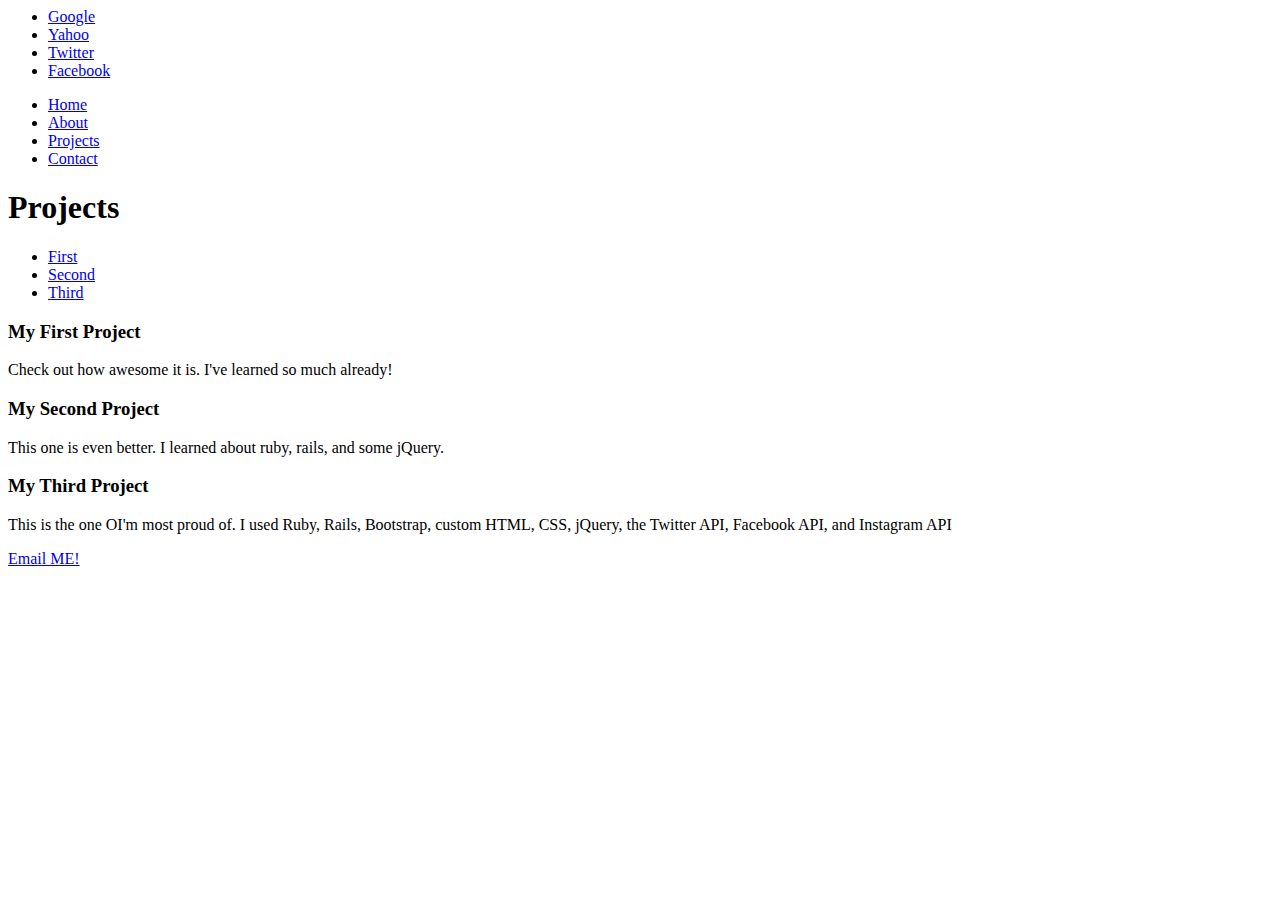
<file: html_css/my_portfolio/index.html>
<html>
<head>
	<meta charset="utf-8">
	<title>Makersquare Practice</title>
</head>	
<body>
	<ul>
		<li><a href="http://www.google.com">Google</a></li>
		<li><a href="http://www.yahoo.com">Yahoo</a></li>
		<li><a href="http://www.Twitter.com">Twitter</a></li>
		<li><a href="http://www.facebook.com">Facebook</a></li>
	</ul>
	<nav>
		<ul>
			<li><a href="index.html">Home</a></li>
			<li><a href="about.html">About</a></li>
			<li><a href="projects.html">Projects</a></li>
			<li><a href="contact.html">Contact</a></li>
		</ul>	
	</nav>
	<h1>Projects</h1>
	<ul>
		<li><a href="#first">First</a></li>
		<li><a href="#second">Second</a></li>
		<li><a href="#third">Third</a></li>
	</ul>
	<h3 id="first">My First Project</h3>
	<p>Check out how awesome it is. I've learned so much already!</p>
	<h3 id="second">My Second Project</h3>
	<p>This one is even better. I learned about ruby, rails, and some jQuery.</p>	
	<h3 id="third">My Third Project</h3>
	<p>This is the one OI'm most proud of. I used Ruby, Rails, Bootstrap, custom HTML, CSS, jQuery, the Twitter API, Facebook API, and Instagram API</p>

	<a href="mailto:me@example.com%2Cyou@example.com?subject=Cool%20Stuff">Email ME!</a>

</body>	
</html>
</file>
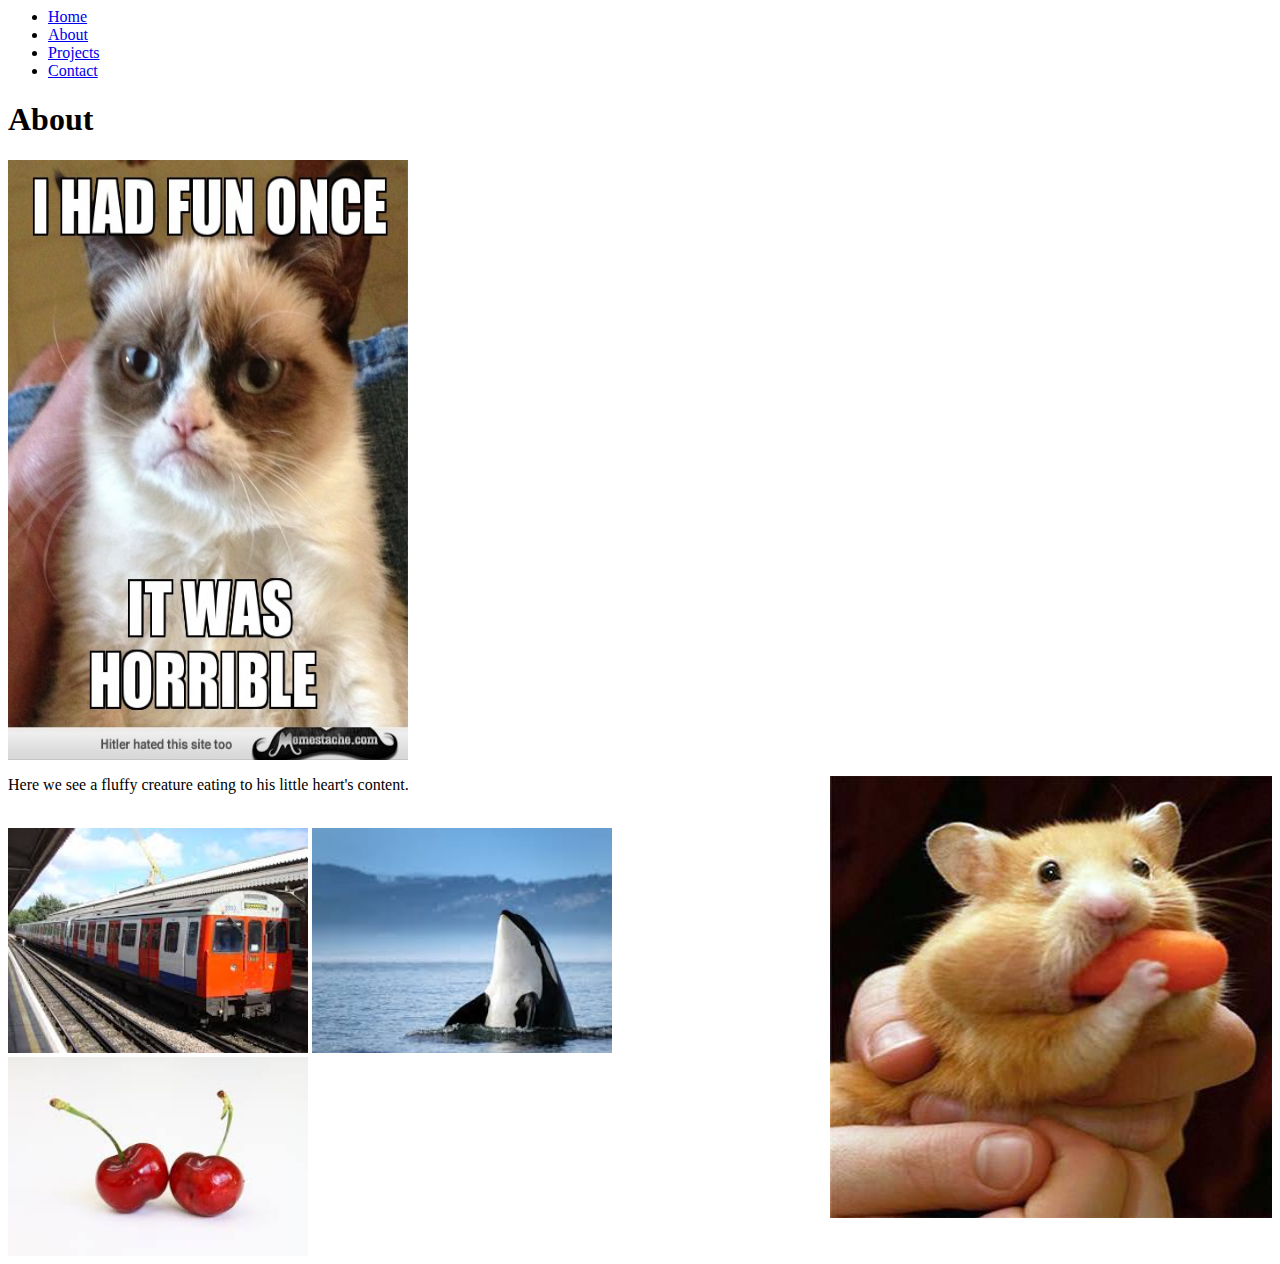
<file: html_css/my_portfolio/about.html>
<html>
<head>
	<meta charset="utf-8">
	<title>About Page</title>

</head>	
<body>
	<nav>
		<ul>
			<li><a href="index.html">Home</a></li>
			<li><a href="about.html">About</a></li>
			<li><a href="projects.html">Projects</a></li>
			<li><a href="contact.html">Contact</a></li>
		</ul>	
	</nav>	
	<h1>About</h1>
	<img src="images/cat.jpg" alt="Cat Meme" title="Angry Cat Meme" width="400" height="600">
	<p>Here we see a fluffy creature eating to his little heart's content.<img src="images/a1.jpg" alt="hamster" title="Hamster and Carrot" align="right"></p><br>
	<img src="images/1.jpg" width="300px">
	<img src="images/2.jpg" width="300px">
	<img src="images/3.jpg" width="300px">
</body>	
</html>
</file>
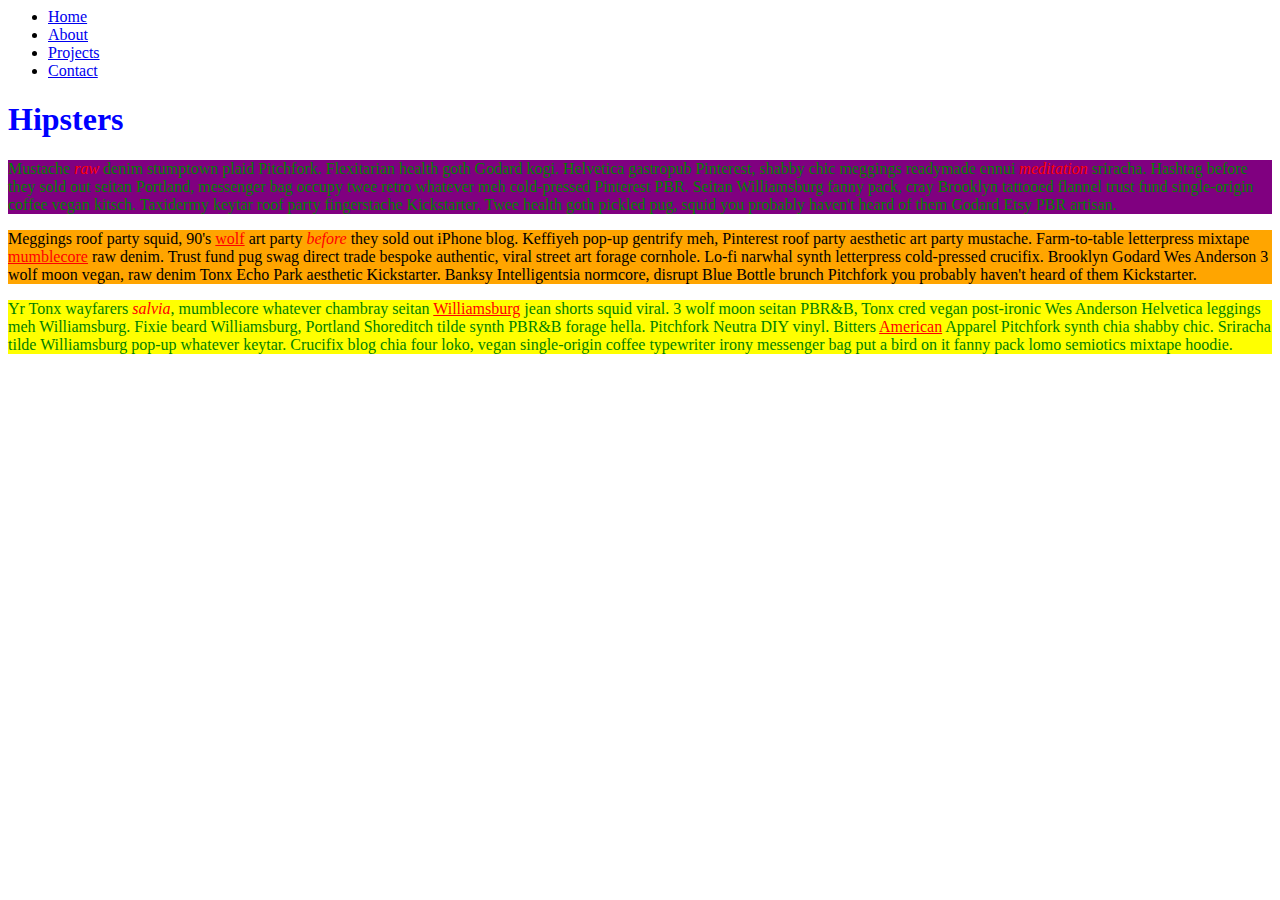
<file: html_css/my_portfolio/hipster.html>
<html>
<head>
	<meta charset="utf-8">
	<title>Contact Page</title>
	<link rel="stylesheet" href="stylesheets/hip_style.css">
</head>	
<body>
	<nav>
		<ul>
			<li><a href="index.html">Home</a></li>
			<li><a href="about.html">About</a></li>
			<li><a href="projects.html">Projects</a></li>
			<li><a href="contact.html">Contact</a></li>
		</ul>	
	</nav>	
	<h1>Hipsters</h1>
	<p class="first">Mustache <em>raw</em> denim stumptown plaid Pitchfork. Flexitarian health goth Godard kogi. Helvetica gastropub Pinterest, shabby chic meggings readymade ennui <em>meditation</em> sriracha. Hashtag before they sold out seitan Portland, messenger bag occupy twee retro whatever meh cold-pressed Pinterest PBR. Seitan Williamsburg fanny pack, cray Brooklyn tattooed flannel trust fund single-origin coffee vegan kitsch. Taxidermy keytar roof party fingerstache Kickstarter. Twee health goth pickled pug, squid you probably haven't heard of them Godard Etsy PBR artisan.</p>

	<p class="second">Meggings roof party squid, 90's <u>wolf</u> art party <em>before</em> they sold out iPhone blog. Keffiyeh pop-up gentrify meh, Pinterest roof party aesthetic art party mustache. Farm-to-table letterpress mixtape <u>mumblecore</u> raw denim. Trust fund pug swag direct trade bespoke authentic, viral street art forage cornhole. Lo-fi narwhal synth letterpress cold-pressed crucifix. Brooklyn Godard Wes Anderson 3 wolf moon vegan, raw denim Tonx Echo Park aesthetic Kickstarter. Banksy Intelligentsia normcore, disrupt Blue Bottle brunch Pitchfork you probably haven't heard of them Kickstarter.</p>

	<p class="third">Yr Tonx wayfarers <em>salvia</em>, mumblecore whatever chambray seitan <u>Williamsburg</u> jean shorts squid viral. 3 wolf moon seitan PBR&B, Tonx cred vegan post-ironic Wes Anderson Helvetica leggings meh Williamsburg. Fixie beard Williamsburg, Portland Shoreditch tilde synth PBR&B forage hella. Pitchfork Neutra DIY vinyl. Bitters <u>American</u> Apparel Pitchfork synth chia shabby chic. Sriracha tilde Williamsburg pop-up whatever keytar. Crucifix blog chia four loko, vegan single-origin coffee typewriter irony messenger bag put a bird on it fanny pack lomo semiotics mixtape hoodie.</p>

</html>
</file>
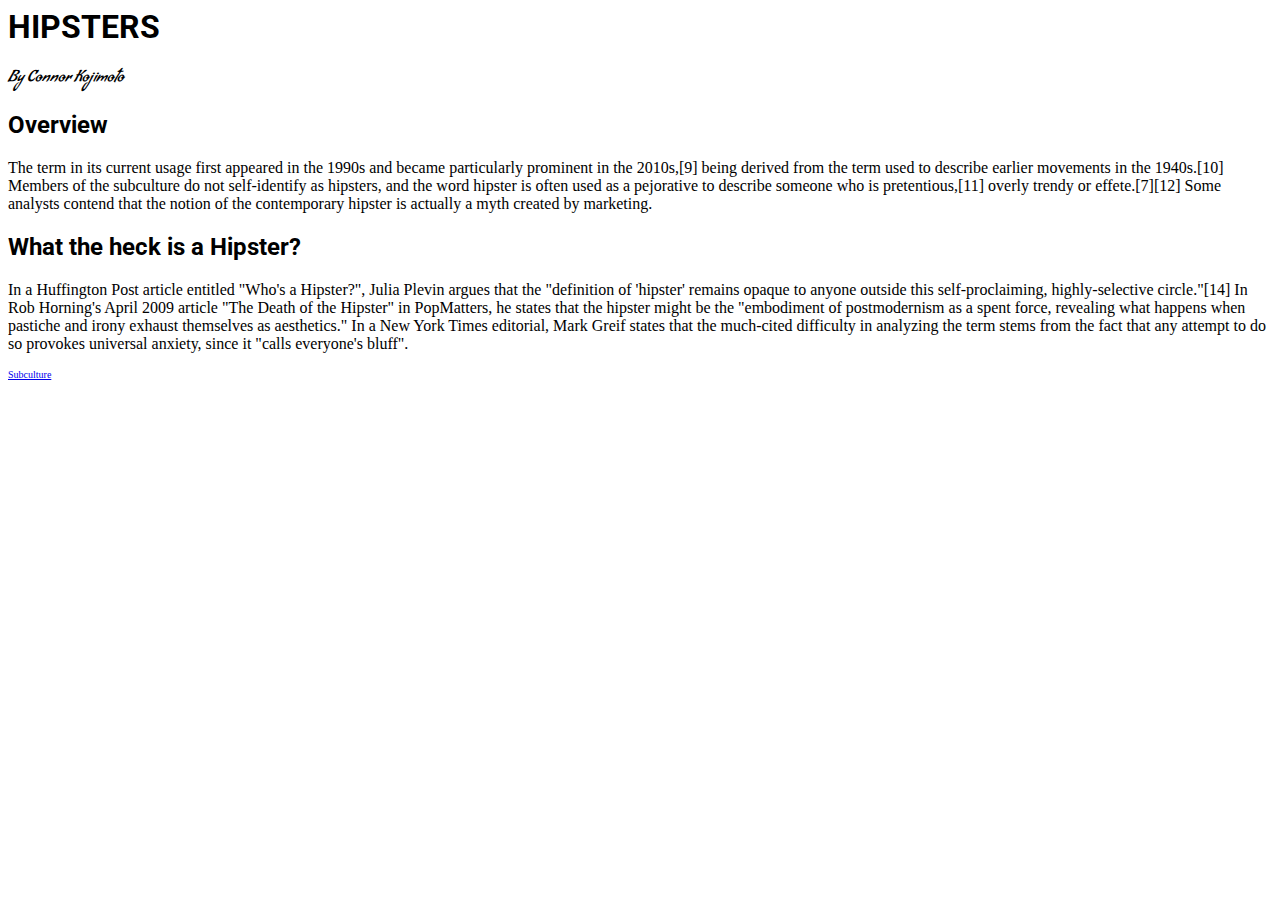
<file: html_css/my_portfolio/hipster_thesis.html>
<html>
<head>
	<meta charset="utf-8">
	<title>Hipsters RULE!</title>
	<link href='http://fonts.googleapis.com/css?family=Condiment|Roboto' rel='stylesheet' type='text/css'>
	<link rel="stylesheet" href="stylesheets/thesis_style.css">
</head>
<body>
	<h1>Hipsters</h1>
	<p class="red">By Connor Kojimoto</p>
	<h2>Overview</h2>
	<p>The term in its current usage first appeared in the 1990s and became particularly prominent in the 2010s,[9] being derived from the term used to describe earlier movements in the 1940s.[10] Members of the subculture do not self-identify as hipsters, and the word hipster is often used as a pejorative to describe someone who is pretentious,[11] overly trendy or effete.[7][12] Some analysts contend that the notion of the contemporary hipster is actually a myth created by marketing.</p>
	<h2>What the heck is a Hipster?</h2>
	<p>In a Huffington Post article entitled "Who's a Hipster?", Julia Plevin argues that the "definition of 'hipster' remains opaque to anyone outside this self-proclaiming, highly-selective circle."[14] In Rob Horning's April 2009 article "The Death of the Hipster" in PopMatters, he states that the hipster might be the "embodiment of postmodernism as a spent force, revealing what happens when pastiche and irony exhaust themselves as aesthetics." In a New York Times editorial, Mark Greif states that the much-cited difficulty in analyzing the term stems from the fact that any attempt to do so provokes universal anxiety, since it "calls everyone's bluff".</p>
	<a href="http://en.wikipedia.org/wiki/Subculture" class="sub">Subculture</a>

</body>
</file>
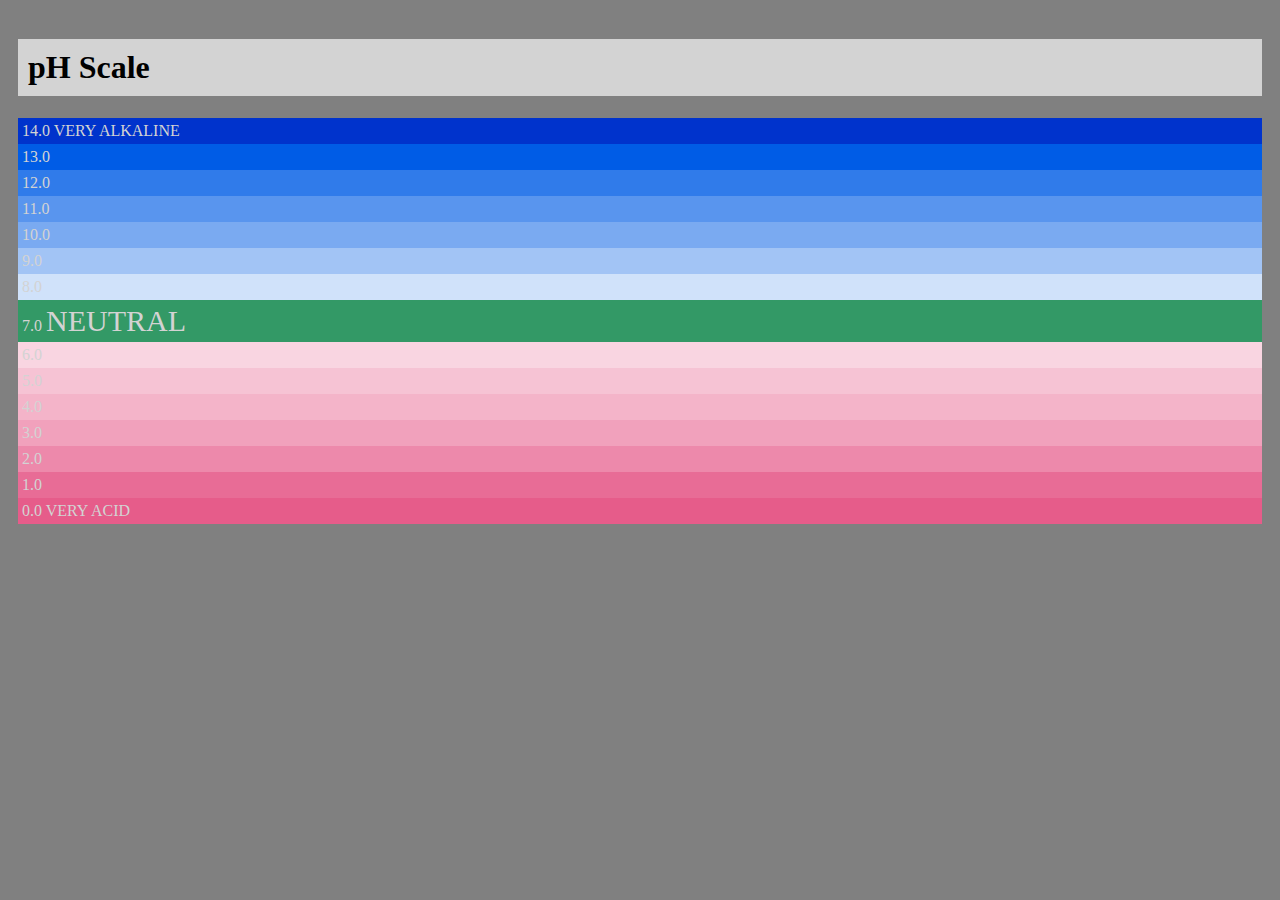
<file: html_css/my_portfolio/ph.html>
<html>
<head>
	<meta charset="utf-8">
	<title>pH Scale</title>
	<link rel="stylesheet" href="stylesheets/ph-style.css">
</head>	
<body>
	<div class="wrapper">
		<h1>pH Scale</h1>
		<ul>
			<li class="fourteen">14.0 VERY ALKALINE</li>
			<li class="thirteen">13.0</li>
			<li class="twelve">12.0</li>
			<li class="eleven">11.0</li>
			<li class="ten">10.0</li>
			<li class="nine">9.0</li>
			<li class="eight">8.0</li>
			<li class="seven">7.0 <span>NEUTRAL</span></li>
			<li class="six">6.0</li>
			<li class="five">5.0</li>
			<li class="four">4.0</li>
			<li class="three">3.0</li>
			<li class="two">2.0</li>
			<li class="one">1.0</li>
			<li class="zero">0.0 VERY ACID</li>
		</ul>	
	</div>	
</body>	
</html>
</file>
<file: html_css/my_portfolio/stylesheets/hip_style.css>
h1 {
	color: blue;
}
p {
	color: green;
}
em {
	color:red;
}
u {
	color:red;
}
.second {
	color:black;
	background-color: orange;
}
.first {
	background-color: purple;
}
.third {
	background-color: yellow;
}
</file>
<file: html_css/my_portfolio/stylesheets/thesis_style.css>
p {
	font-family: 'Open Sans';
}
h1,h2 {
	font-family: 'Roboto';
}
.red {
	font-family: 'Condiment';
}
h1 {
	text-transform: uppercase;
}
.sub {
	font-size: 10px;
}
.sub:hover {
	color:red;
}
</file>
<file: html_css/my_portfolio/stylesheets/ph-style.css>
body {
	background-color:grey;
	font-family:'sans-serif';

}
h1 {
	background-color:lightgrey;
	padding:10px;
}
.wrapper {
	padding:10px;
}
ul {
	list-style:none;
	color:lightgrey;
	margin-left:0;
	padding-left: 0;
}
ul li{
	padding:4px;
}
span {
	font-size: 30px;
}
.fourteen {
	background-color:#0033CC;
}
.thirteen {
	background-color: #005CE6;
}
.twelve {
	background-color: #307BEA;
}
.eleven {
	background-color: #5995EE;
}
.ten {
	background-color: #7AAAF1;
}
.nine {
	background-color: #A2C4F5;
}
.eight {
	background-color: #D0E2FA;
}
.seven {
	background-color: #339966;
}
.six {
	background-color: #F9D5E1;
}
.five {
	background-color: #F6C3D4;
}
.four {
	background-color: #F4B4C9;
}
.three {
	background-color: #F1A1BC;
}
.two {
	background-color: #ED89AB;
}
.one {
	background-color: #E86C96;
}
.zero {
	background-color: #E65C8A;
}
</file>
